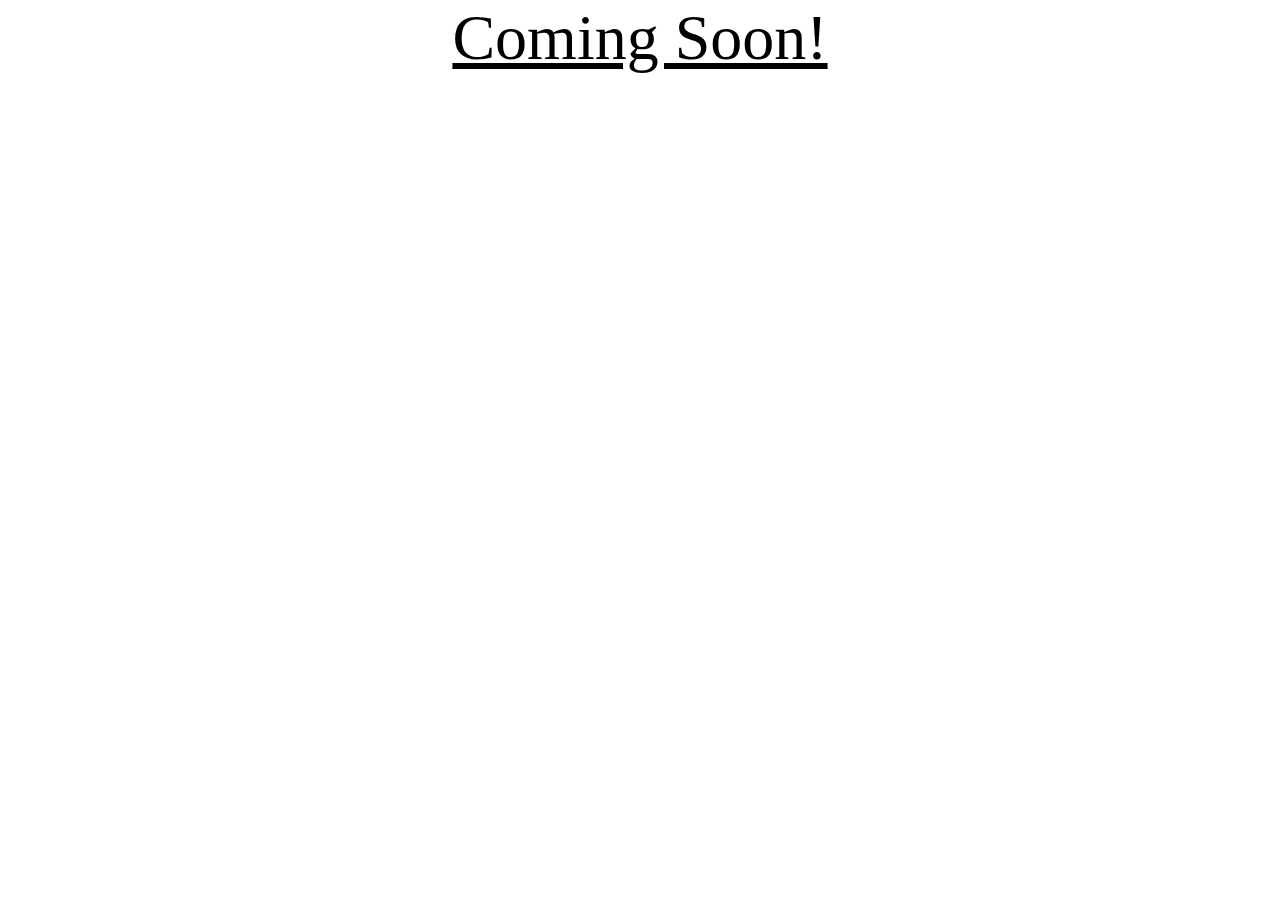
<file: aux.html>
<!DOCTYPE html>
<html>
  <head>
    <link href="./resources/css/reset.css" type="text/css" rel="stylesheet">
    <link href="./resources/css/style.css" type="text/css" rel="stylesheet">
    <title>Colmar Academy</title>
  </head>
  <body>
    <h1>Coming Soon!</h1>
  </body>
</html>
</file>
<file: resources/css/style.css>
/*universal styling*/

html {
  font-size: 16px;
  width: auto;
}

span {
  font-family: 'Rubik', sans-serif;
  font-weight: lighter;
  font-style: italic;
  color: #808080;
}

a {
  font-family: 'Rubik', sans-serif;
  color: #eab36a;
  transition: color .5s linear, background-color .5s linear;
}

a:hover {
  background-color: #fff;
  color: #000;
}

p {
  font-family: 'Rubik', sans-serif;
  font-weight: lighter;
  color: #000;
}

h1 {
  font-family: 'Inknut Antiqua', serif;
  line-height: 1.2;
  text-align: center;
  font-size: 4rem;
  text-decoration: underline;
}

h3 {
  font-family: 'Inknut Antiqua', serif;
  line-height: 1.2;
  font-size: 2.5rem;
  font-weight: bold;
  color: #000;
  margin-bottom: 1.5rem;
}

h5 {
  font-family: 'Inknut Antiqua', serif;
  line-height: 1.2;
  color: #000;
  font-size: 1.5rem;
  font-weight: bold;
  margin-bottom: 2rem;
}

h6 {
  font-family: 'Rubik', sans-serif;
  font-weight: lighter;
  margin: 2rem 0;
}

@media only screen and (max-width: 480px) {
  html {
    width: auto;
    border: 0;
  }
}

/*header styling*/

header {
  height: 4rem;
  width: 100%;
  display: inline-flex;
  align-items: center;
  background-color: #7f8471;
}

.logo {
  height: 2.1rem;
  margin-left: 1.5rem;
  margin-right: .5rem;
}

.one {
  font-weight: bold;
  font-size: 1.5rem;
}

.two {
  color: #eab36a;
  font-size: 1.5rem;
}

.mobile-nav {
  display: none;
}

nav {
  width: 100%;
  margin-right: 0.5rem;
  text-align: right;
}

ul {
  display: inline-flex;
}

li {
  margin-right: 1rem;
}

header a {
  text-decoration: none;
}

@media only screen and (max-width: 480px) {

  .logo {
    display: none;
  }

  nav {
    display: none;
  }

  .mobile-nav {
    display: inline-flex;
    justify-content: center;
    width: 100%;
  }

  .mobile-nav img {
    height: 2.1rem;
    width: auto;
    margin: 0 1rem;
  }

  .one, .two {
    display: none;
  }
}

/*main banner styling*/

.intro {
  background-color: lightgray;
  display: inline-flex;
  background-color: #a4f6ff;
}

.img {
  width: 60%;
}

.intro img {
  display: inline-flex;
  width: 95%;
  height: auto;
  margin: 2rem 1.5rem;
}

.intro-text {
  display: flex;
  flex-direction: column;
  justify-content: center;
  width: 30%;
  margin-left: 2rem;
}

h2 {
  font-family: 'Inknut Antiqua', serif;
  line-height: 1.2;
  color: #000;
  font-size: 3rem;
  font-weight: bold;
  margin-bottom: 2rem;
}

.intro a {
  display: inline-flex;
  flex-direction: row;
  justify-content: center;
  color: #000;
  background-color: #eab36a;
  font-size: 1.25rem;
  padding: .75rem 0rem;
  width: 100%;
  text-decoration: none;
}

@media only screen and (max-width: 480px) {

  .intro {
    display: inline-flex;
    flex-direction: column;
  }

  .intro-text {
    margin: 2rem auto;
    width: 90%;
  }

  .intro img {
    margin: 0;
    width: 100%;
    height: auto;
  }

  .img {
    width: 100%;
  }
}

/*info banner styling*/

.banner {
  display: inline-flex;
}

.practice {
  width: 60%;
  padding-left: 1.5rem;
  display: flex;
  flex-direction: column;
  border-right: .01rem solid lightgray;
}

.practice img {
  width: 95%;
  margin: 2rem 1.5rem 2rem 0;
}

.info {
  width: 40%;
  height: 39rem;
  display: flex;
  flex-direction: column;
}

.mobile-img {
  display: none;
}

.od, .oc, .gl {
  height: 33%;
  display: flex;
  align-items: center;
  overflow: hidden;
  flex-direction: row;
  border: .01rem solid lightgray;
}

.od {
  background-color: #7f8471;
}

.gl {
  background-color: #a4f6ff;
}

.computer-img {
  max-width: 11rem;
  height: auto;
  margin: 1rem;
}

.oc img {
  margin-top: 0;
  margin-bottom: 2rem;
}

.od-text, .oc-text, .gl-text {
  width: 65%;
}

.od a, .oc a, .gl a {
  text-decoration: none;
  margin-top: 2rem;
}

@media only screen and (max-width: 480px) {

  .banner {
    display: inline-flex;
    flex-direction: column;
    width: auto;
    margin: auto;
  }

  .practice {
    display: none;
  }

  .info {
    width: 100%;
    height: auto;
  }

  .od, .oc, .gl {
    display: flex;
    flex-direction: column;
  }

  .oc img {
    margin: -2rem auto -.25rem;
  }

  .oc-text, .gl-text {
    padding-bottom: 2rem;
  }

  .mobile-img {
    display: flex;
    width: 90%;
    height: auto;
    padding: 1rem;
    margin: auto;
  }

  .computer-img {
    display: none;
  }
}

/*course info styling*/

.start-learning {
  display: flex;
  justify-content: center;
  flex-wrap: wrap;
  width: 100%;
  margin: 4rem 0;
}

.start-learning div:nth-child(2n+1) {
  background-color: #a4f6ff;
}

.start-learning h3 {
  width: 100%;
  margin-bottom: 2rem;
  text-align: center;
}

.start-learning-text {
  margin: 1rem;
}

.software-engineering, .computer-art, .design, .data, .business, .marketing {
  padding: 1.5rem 1rem;
  width: 25%;
  border: .01rem solid lightgray;
}

.software-engineering img, .computer-art img, .design img, .data img, .business img, .marketing img {
  height: auto;
  width: 100%
}

@media only screen and (max-width: 480px) {

  .start-learning {
    display: inline-flex;
    flex-direction: column;
  }

  .software-engineering, .computer-art, .design, .data, .business, .marketing {
    width: auto;
    margin: .5rem 1rem;
  }

  .adj {
    display: none;
  }

  h5:hover + .adj {
    display: inline-flex;
  }
}

/*thesis banner styling*/

.thesis-banner {
  padding: 1.5rem;
  height: 39rem;
}

.thesis-banner h3 {
 text-align: center;
 margin-bottom: 2rem;
}

.thesis-exhibit {
  display: inline-flex;
}

.reimagine-urban {
  display: flex;
  flex-direction: column;
  width: 60%;
}

.reimagine-urban h5 {
  margin-top: 1.5rem;
}

.thesis-exhibit2 {
  width: 40%;
  margin-left: 1.5rem;
}

.thesis-exhibit2 img {
  width: 35%;
  height: auto;
  margin: 1rem;
}

.fisma, .now-and-then {
  display: flex;
  align-items: center;
  overflow: hidden;
  flex-direction: row;
  border: .01rem solid lightgray;
}

.fisma {
  background-color: #a4f6ff;
}

.fnt-text {
  width: 65%;
}

@media only screen and (max-width: 480px) {

  .thesis-banner, .thesis-exhibit {
    display: inline-flex;
    flex-direction: column;
    padding: 0;
    height: auto;
  }

  .thesis-exhibit2 {
    display: none;
  }

  .reimagine-urban {
    width: auto;
  }

  .reimagine-urban h5, span {
    display: none;
  }
}

/*footer styling*/

footer {
  width: 100%;
  height: 4rem;
  margin-top: 2rem;
  display: inline-flex;
  align-items: center;
  background-color: #7f8471;
}

footer h6 {
  margin-left: 1.5rem;
  width: 100%;
}

footer a {
  margin-right: 1.5rem;
  text-decoration: none;
}

@media only screen and (max-width: 480px) {
  footer {
    margin-top: 2rem;
  }
}
</file>
